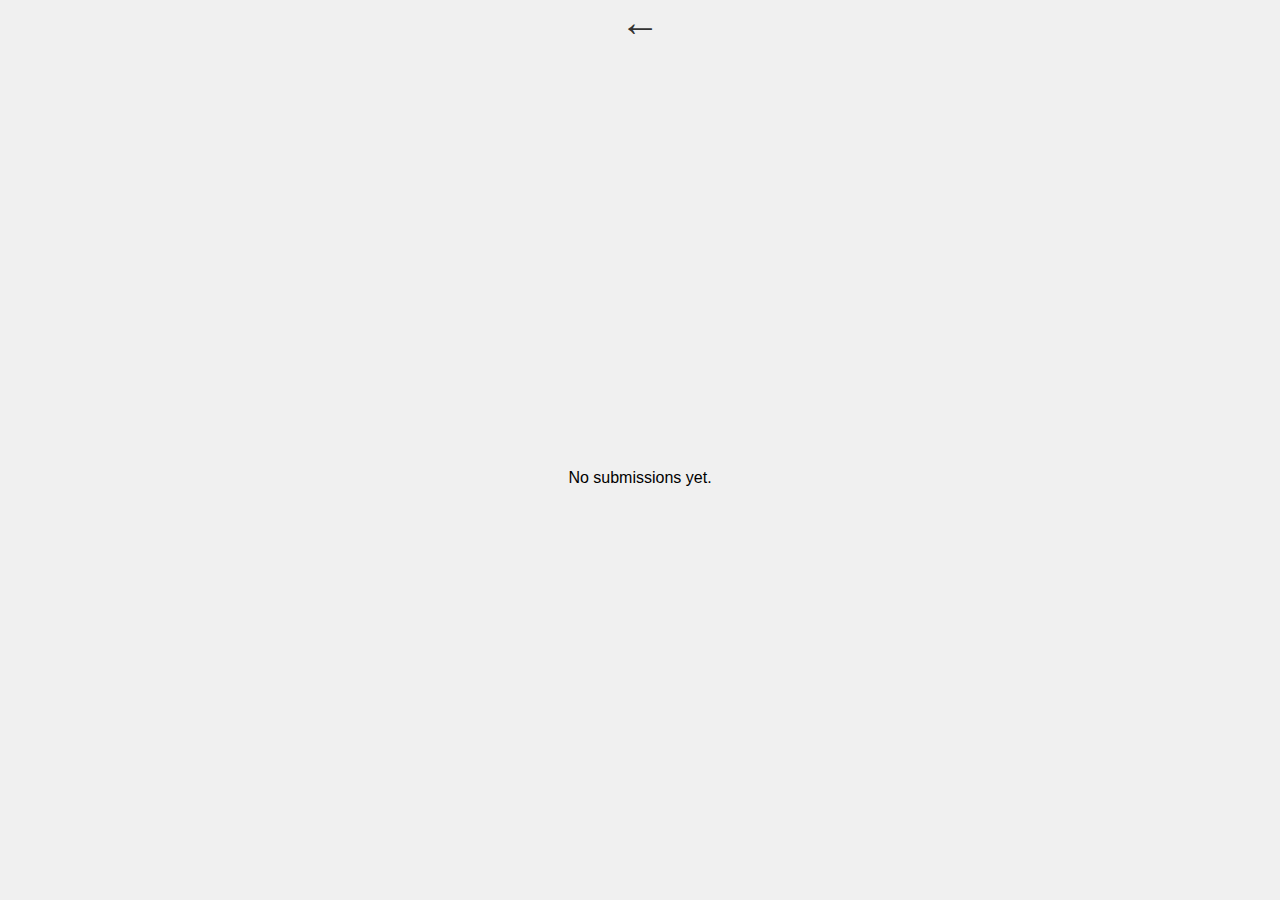
<file: gallery.html>
<!DOCTYPE html>
<html lang="en">
<head>
<meta charset="UTF-8">
<meta name="viewport" content="width=device-width, initial-scale=1.0">
<title>WeAreTheSpace Gallery</title>
<style>
html, body {
  margin: 0;
  padding: 0;
  height: 100%;
  width: 100%;
  overflow: hidden;
  display: flex;
  justify-content: center;
  align-items: center;
  background: #f0f0f0;
  font-family: sans-serif;
}

.container {
  display: flex;
  flex-direction: column;
  align-items: center;
  justify-content: center;
  width: 100%;
  height: 100%;
}

a.back-arrow {
  font-size: 40px;
  text-decoration: none;
  color: #333;
  margin-bottom: 10px;
}

#galleryArea {
  width: 100%;
  height: 100%;
  display: flex;
  justify-content: center;
  align-items: center;
}

.gallery-grid {
  display: grid;
  gap: 0;
}

.design-tile {
  display: grid;
  gap: 0;
  aspect-ratio: 1 / 1; /* keep each submission square */
}

.design-tile .cell {
  width: 100%;
  aspect-ratio: 1 / 1; /* keep each cell square */
}
</style>
</head>
<body>
<main class="container">
  <a href="https://someotherworld369-debug.github.io/wearethespace/" class="back-arrow">←</a>
  <div id="galleryArea"></div>
</main>

<script>
const API_BASE = 'https://wearethespace-backend.onrender.com';
const apiUrl = API_BASE ? (API_BASE.replace(/\/$/, '') + '/api/submissions') : '/api/submissions';

const galleryArea = document.getElementById('galleryArea');

async function fetchFromApi() {
  try {
    const res = await fetch(apiUrl);
    if (!res.ok) throw new Error('API GET failed');
    const subs = await res.json();
    return subs.map(s => ({ id: s.id, size: s.size, cells: s.cells }));
  } catch {
    const fallback = JSON.parse(localStorage.getItem('artGridSubmissions') || '[]');
    return fallback;
  }
}

function makeDesignTile(sub) {
  const tile = document.createElement('div');
  tile.className = 'design-tile';
  tile.style.gridTemplateColumns = `repeat(${sub.size}, 1fr)`;
  tile.style.gridTemplateRows = `repeat(${sub.size}, 1fr)`;

  sub.cells.forEach(color => {
    const c = document.createElement('div');
    c.className = 'cell';
    c.style.background = color || '#ffffff';
    tile.appendChild(c);
  });

  return tile;
}

function renderSubs(subs) {
  galleryArea.innerHTML = '';

  if (!subs.length) {
    galleryArea.innerHTML = '<p class="small-note">No submissions yet.</p>';
    return;
  }

  const totalSubs = subs.length;
  const dim = Math.ceil(Math.sqrt(totalSubs)); // square layout

  const container = document.createElement('div');
  container.className = 'gallery-grid';
  container.style.gridTemplateColumns = `repeat(${dim}, 1fr)`;
  container.style.gridTemplateRows = `repeat(${dim}, 1fr)`;

  subs.forEach(sub => {
    const tile = makeDesignTile(sub);
    container.appendChild(tile);
  });

  galleryArea.appendChild(container);

  // Shrink tiles to fit viewport
  const availableWidth = galleryArea.clientWidth;
  const availableHeight = galleryArea.clientHeight;
  const tileSize = Math.floor(Math.min(availableWidth, availableHeight) / dim);

  container.childNodes.forEach(tile => {
    tile.style.width = `${tileSize}px`;
    tile.style.height = `${tileSize}px`;
  });
}

async function loadAndRender() {
  const subs = await fetchFromApi();
  renderSubs(subs);
}

// Initial render
loadAndRender();

// Refresh every 5 seconds
setInterval(loadAndRender, 5000);

window.addEventListener('resize', loadAndRender);
</script>
</body>
</html>
</file>
